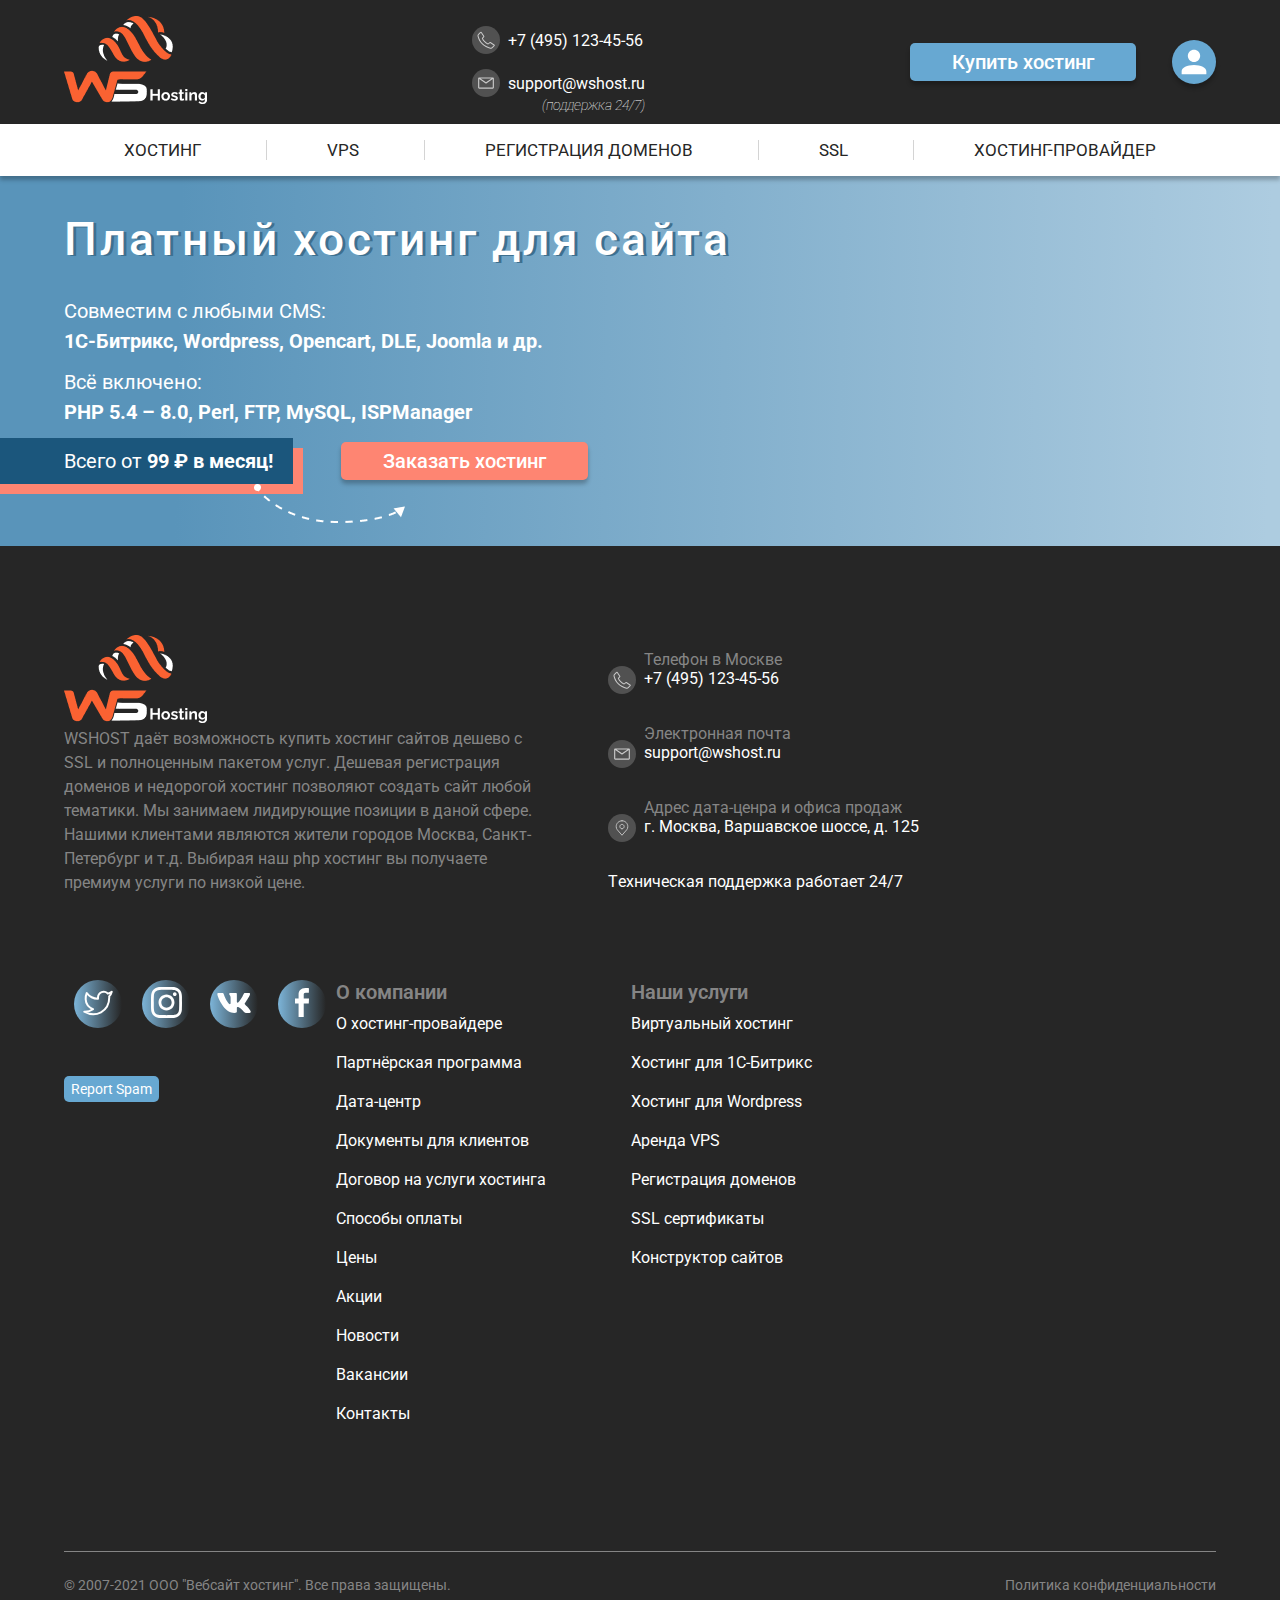
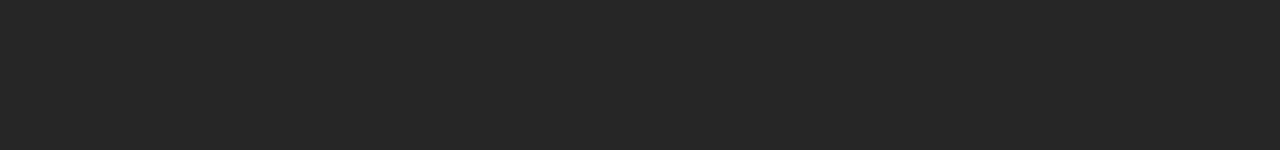
<file: index.html>
<!DOCTYPE html>
<html lang="ru">

<head>
    <meta charset="UTF-8">
    <meta http-equiv="X-UA-Compatible" content="IE=edge">
    <meta name="viewport" content="width=device-width, initial-scale=1.0">
    <title>Document</title>

    <link rel="preconnect" href="https://fonts.googleapis.com">
    <link rel="preconnect" href="https://fonts.gstatic.com" crossorigin>
    <link href="https://fonts.googleapis.com/css2?family=Roboto:wght@100;400;500;700&display=swap" rel="stylesheet">
    <link rel="stylesheet" href="css/style.min.css">

    <script defer src="js/jquery.min.js"></script>
    <script defer src="js/script.js"></script>
</head>

<body>
    <main>
        <header>
            <div class="container">
                <div class="header__wrapper">
                    <a href="#" class="logo"><img src="img/logo.png" alt="logo"></a>
                    <div class="header__contacts">
                        <div class="header__contacts__item">
                            <a href="tel:+74951234556" class="icon"><img src="img/phone.svg" alt="phone"></a>
                            <a href="tel:+74951234556" class="header__link">+7 (495) 123-45-56</a>
                        </div>
                        <div class="header__contacts__item">
                            <a href="mailto:support@wshost.ru" class="icon"><img src="img/mail.svg" alt="mail"></a>
                            <a href="mailto:support@wshost.ru" class="header__link">support@wshost.ru</a>

                        </div>
                        <p>(поддержка 24/7)</p>
                    </div>
                    <div class="header__actions">
                        <div class="btn consult">Купить хостинг</div>
                        <div class="header__prof"><img src="img/prof.svg" alt="avatar"></div>
                    </div>
                </div>
            </div>
        </header>
        <section class="promo">
            <div class="promo__menu">
                <div class="container">
                    <ul class="menu">
                        <li class="menu__item"><a class="menu__link" href="#">ХОСТИНГ</a></li>
                        <li class="menu__item"><a class="menu__link" href="#"> VPS</a></li>
                        <li class="menu__item"><a class="menu__link" href="#"> РЕГИСТРАЦИЯ ДОМЕНОВ</a></li>
                        <li class="menu__item"><a class="menu__link" href="#"> SSL</a></li>
                        <li class="menu__item"><a class="menu__link" href="#"> ХОСТИНГ-ПРОВАЙДЕР</a></li>
                    </ul>
                    <div class="hamburger">
                        <span></span>
                        <span></span>
                        <span></span>
                    </div>
                </div>
            </div>
            <div class="container">
                <div class="promo__content">

                    <div class="promo__item">
                        <h1 class="promo__title">
                            Платный хостинг для сайта
                        </h1>
                        <p class="promo__text">
                            Совместим с любыми CMS: <br>
                            <span>1С-Битрикс, Wordpress, Opencart, DLE, Joomla и др.</span>
                        </p>
                        <p class="promo__text">
                            Всё включено:
                            <br>
                            <span>PHP 5.4 – 8.0, Perl, FTP, MySQL, ISPManager</span>
                        </p>

                    </div>
                    <div class="promo__img">
                        <img src="img/promo_img.png" alt="img">
                    </div>
                </div>
                <div class="promo__btns">
                    <div class="promo__btn">
                        <div class="promo__text">Всего от <span>99 ₽ в месяц!</span></div>
                    </div>
                    <img class="arrow" src="img/arrow.png" alt="arrow">
                    <div class="btn consult">Заказать хостинг</div>
                </div>
            </div>

        </section>
    </main>
    <footer>
        <div class="container">
            <div class="footer__wrapper">
                <div class="footer__item">
                    <div class="logo"><img src="img/logo.png" alt="logo"></div>
                    <p class="footer__text">
                        WSHOST даёт возможность купить хостинг сайтов дешево с SSL и полноценным пакетом услуг. Дешевая
                        регистрация доменов и недорогой хостинг позволяют создать сайт любой тематики. Мы занимаем
                        лидирующие позиции в даной сфере. Нашими клиентами являются жители городов Москва,
                        Санкт-Петербург и т.д. Выбирая наш php хостинг вы получаете премиум услуги по низкой цене.
                    </p>
                </div>
                <div class="footer__item">
                    <div class="header__contacts__item">
                        <a href="tel:+74951234556" class="icon"><img src="img/phone.svg" alt="phone"></a>
                        <a href="tel:+74951234556" class="header__link"><span>Телефон в Москве</span> <br> +7 (495)
                            123-45-56</a>
                    </div>
                    <div class="header__contacts__item">
                        <a href="mailto:support@wshost.ru" class="icon"><img src="img/mail.svg" alt="phone"></a>
                        <a href="mailto:support@wshost.ru" class="header__link"><span>Электронная почта</span> <br>
                            support@wshost.ru</a>
                    </div>
                    <div class="header__contacts__item">
                        <a href="https://goo.gl/maps/GQB2U2mqFxUXaWTW7" class="icon" target="_blank"><img
                                src="img/location.svg" alt="phone"></a>
                        <a href="https://goo.gl/maps/GQB2U2mqFxUXaWTW7" class="header__link" target="_blank"><span>Адрес
                                дата-ценра и офиса продаж</span> <br> г. Москва, Варшавское шоссе, д. 125
                        </a>
                    </div>
                    <div class="header__contacts__item">
                        <a class="header__link">Tехническая поддержка работает 24/7</a>
                    </div>
                </div>
                <div class="footer__item">
                    <div class="footer__soc">
                        <div class="footer__soc__item"><a href="#"><img src="img/feather_twitter.svg" alt="twitter"></a></div>
                        <div class="footer__soc__item"><a href="#"><img src="img/logos_instagram-icon.svg" alt="instagram"></a></div>
                        <div class="footer__soc__item"><a href="#"><img src="img/bx_bxl-vk.svg" alt="vk"></a></div>
                        <div class="footer__soc__item"><a href="#"><img src="img/brandico_facebook.svg" alt="facebook"></a></div>
                    </div>
                    <div class="footer__btn">Report Spam</div>
                </div>
                <div class="footer__item">
                    <p class="footer__title">О компании</p>
                    <ul class="footer__menu">
                        <li><a href="#">О хостинг-провайдере</a></li>
                        <li> <a href="#">Партнёрская программа</a></li>
                        <li> <a href="#">Дата-центр</a></li>
                        <li><a href="#"> Документы для клиентов</a></li>
                        <li><a href="#">Договор на услуги хостинга</a></li>
                        <li><a href="#"> Способы оплаты</a></li>
                        <li> <a href="#">Цены</a></li>
                        <li><a href="#">Акции</a> </li>
                        <li> <a href="#">Новости</a></li>
                        <li> <a href="#">Вакансии</a></li>
                        <li> <a href="#">Контакты</a></li>
                    </ul>
                </div>
                <div class="footer__item">
                    <p class="footer__title">Наши услуги</p>
                    <ul class="footer__menu">
                        <li><a href="#">Виртуальный хостинг</a></li>
                        <li> <a href="#">Хостинг для 1С-Битрикс</a></li>
                        <li> <a href="#">Хостинг для Wordpress</a></li>
                        <li> <a href="#">Аренда VPS</a></li>
                        <li><a href="#">Регистрация доменов</a></li>
                        <li> <a href="#">SSL сертификаты</a></li>
                        <li> <a href="#">Конструктор сайтов</a></li>

                    </ul>
                </div>
            </div>
            <div class="divider"></div>
            <div class="footer__wrap">
                <div class="footer__item">© 2007-2021 ООО "Вебсайт хостинг". Все права защищены.</div>
                <div class="footer__item"><a href="#">Политика конфиденциальности</a></div>
            </div>
        </div>
    </footer>
    <!-- modal -->
    <div class="overlay"></div>
    <div class="modal">
        <div class="modal__close">&times;</div>
        <p class="modal__title">Оставьте Ваши контакты, <br> и мы свяжемся с Вами в ближайшее время</p>
        <form class="modal__form" action="#">
            <input type="text" placeholder="Ваше имя" name="name" required>
            <input type="number" placeholder="Ваш телефон" name="phone" required>
            <textarea placeholder="Введите сообщение" name="textmessage"></textarea>
            <button class="btn" type="submit">Отправить</button>
        </form>
    </div>

</body>

</html>
</file>
<file: css/style.min.css>
*{-webkit-box-sizing:border-box;box-sizing:border-box;padding:0;margin:0}body{font-family:'Roboto', 'Arial', sans-serif;color:#262626}.container{width:90%;max-width:1180px;margin:0 auto}.btn{padding:7px 42px;width:-webkit-fit-content;width:-moz-fit-content;width:fit-content;color:#fff;background:#67A8D2;font-weight:500;font-size:20px;text-align:center;-webkit-box-shadow:0px 4px 4px rgba(0,0,0,0.25);box-shadow:0px 4px 4px rgba(0,0,0,0.25);border-radius:5px}.btn:hover{opacity:.8;cursor:pointer}.btn:active{-webkit-box-shadow:inset 4px 4px 4px rgba(16,16,16,0.68);box-shadow:inset 4px 4px 4px rgba(16,16,16,0.68)}.divider{width:100%;height:1px;background:#858585;margin-top:40px;margin-bottom:25px}header{background:#262626;padding:11px 0}.header__wrapper{display:-webkit-box;display:-ms-flexbox;display:flex;-webkit-box-pack:justify;-ms-flex-pack:justify;justify-content:space-between;-webkit-box-align:center;-ms-flex-align:center;align-items:center}.header__contacts p{text-align:right;font-style:italic;font-weight:100;font-size:14px;color:#fff}.header__contacts__item{display:-webkit-box;display:-ms-flexbox;display:flex;-webkit-box-align:center;-ms-flex-align:center;align-items:center;margin-top:15px}.header__contacts__item .icon{margin-right:8px;width:28px;height:28px;border-radius:100%;background:#515151;display:-webkit-box;display:-ms-flexbox;display:flex;-webkit-box-pack:center;-ms-flex-pack:center;justify-content:center;-webkit-box-align:center;-ms-flex-align:center;align-items:center}.header__contacts__item .icon img{width:18px}.header__contacts__item a{color:#fff;text-decoration:none;font-weight:400;font-size:16px}.header__contacts__item a:hover{text-decoration:underline}.header__actions{display:-webkit-box;display:-ms-flexbox;display:flex;-webkit-box-align:center;-ms-flex-align:center;align-items:center}.header__prof{margin-left:36px;border-radius:100%;width:44px;height:44px;background:#67A8D2;-webkit-box-shadow:0px 4px 4px rgba(0,0,0,0.25);box-shadow:0px 4px 4px rgba(0,0,0,0.25);display:-webkit-box;display:-ms-flexbox;display:flex;-webkit-box-align:center;-ms-flex-align:center;align-items:center;-webkit-box-pack:center;-ms-flex-pack:center;justify-content:center;cursor:pointer}.header__prof img{width:57%}.logo{width:143px}.logo img{width:100%}.promo{background:linear-gradient(91.05deg, #5994BA 14.15%, #ADCCE0 99%);padding:0 0 62px}.promo__menu{-webkit-box-shadow:0px 4px 4px rgba(0,0,0,0.25);box-shadow:0px 4px 4px rgba(0,0,0,0.25);background:#fff}.promo__content{display:-webkit-box;display:-ms-flexbox;display:flex;-webkit-box-pack:justify;-ms-flex-pack:justify;justify-content:space-between;-webkit-box-align:center;-ms-flex-align:center;align-items:center}.promo__item{min-width:673px}.promo__title{font-weight:500;font-size:72px;line-height:100%;letter-spacing:0.06em;color:#fff;margin-bottom:34px;text-shadow:3px 1px 0px #3E708F}.promo__text{font-weight:400;font-size:20px;line-height:150%;color:#fff;margin-bottom:11px}.promo__text span{font-weight:700}.promo__btns{display:-webkit-box;display:-ms-flexbox;display:flex;-webkit-box-align:center;-ms-flex-align:center;align-items:center;position:relative}.promo__btns .btn{background:#FE8572}.promo__btns .arrow{position:absolute;bottom:-39px;left:190px}.promo__btn{display:-webkit-box;display:-ms-flexbox;display:flex;-webkit-box-align:center;-ms-flex-align:center;align-items:center;margin-right:68px;height:46px;position:relative}.promo__btn .promo__text{position:relative;z-index:2;margin-bottom:0}.promo__btn::after{content:'';position:absolute;background:#1B567C;width:1000%;height:100%;right:-20px;top:0;z-index:0}.promo__btn::before{content:'';position:absolute;background:#FE8572;width:1000%;height:100%;right:-30px;top:10px;z-index:0}.menu{display:-webkit-box;display:-ms-flexbox;display:flex;-webkit-box-pack:justify;-ms-flex-pack:justify;justify-content:space-between;list-style-type:none;padding:16px 0}.menu__item{padding:0 60px;border-left:1px solid #D4D4D4}.menu__item:first-child{border-left:none}.menu__link{font-weight:400;font-size:17px;text-transform:uppercase;color:#262626;text-decoration:none}.menu__link:hover{text-decoration:underline}.hamburger{display:none;-webkit-box-pack:justify;-ms-flex-pack:justify;justify-content:space-between;-webkit-box-orient:vertical;-webkit-box-direction:normal;-ms-flex-direction:column;flex-direction:column;width:25px;height:15px;position:absolute;z-index:2;top:140px;right:20px;cursor:pointer}.hamburger span{width:100%;height:2px;background:#000;display:block}.hamburger_active{top:20px;z-index:3}.hamburger_active span:nth-child(1){-webkit-transform:rotate(45deg) translateY(9px);transform:rotate(45deg) translateY(9px);background:#262626}.hamburger_active span:nth-child(2){display:none}.hamburger_active span:nth-child(3){-webkit-transform:rotate(-45deg) translateY(-10px);transform:rotate(-45deg) translateY(-10px);background:#262626}footer{background:#262626;padding:89px 0}.footer__wrapper{display:-webkit-box;display:-ms-flexbox;display:flex;-ms-flex-wrap:wrap;flex-wrap:wrap}.footer__text{color:#858585;font-weight:400;font-size:16px;line-height:150%;max-width:490px;margin-right:54px}.footer__item{margin-bottom:68px;font-size:14px;color:#858585}.footer__item .header__link{margin-bottom:21px;margin-right:50px}.footer__item .header__link span{font-weight:400;font-size:16px;color:#858585}.footer__soc{display:-webkit-box;display:-ms-flexbox;display:flex}.footer__soc__item{width:48px;height:48px;background:-webkit-gradient(linear, left top, right top, from(#7CB4D8), to(rgba(191,230,255,0)));background:linear-gradient(90deg, #7CB4D8 0%, rgba(191,230,255,0) 100%);border-radius:100%;display:-webkit-box;display:-ms-flexbox;display:flex;-webkit-box-pack:center;-ms-flex-pack:center;justify-content:center;-webkit-box-align:center;-ms-flex-align:center;align-items:center;margin:0 10px}.footer__title{font-weight:600;font-size:20px;margin-bottom:10px;color:#858585}.footer__menu{margin-right:85px;list-style-type:none}.footer__menu li{margin-bottom:20px}.footer__menu li a{font-weight:400;font-size:16px;color:#FFFFFF;text-decoration:none}.footer__btn{background:#67A8D2;border-radius:5px;font-weight:400;font-size:14px;text-align:center;padding:5px 7px;display:inline-block;margin-top:48px;color:#fff}.footer__wrap{display:-webkit-box;display:-ms-flexbox;display:flex;-webkit-box-pack:justify;-ms-flex-pack:justify;justify-content:space-between}.footer__wrap a{color:#858585;text-decoration:none}.overlay{position:fixed;top:0;left:0;height:100%;width:100%;background:rgba(255,255,255,0.85);z-index:5;display:none}.modal{z-index:6;position:fixed;top:50%;left:50%;-webkit-transform:translate(-50%, -50%);transform:translate(-50%, -50%);background:#fff;padding:40px 40px;-webkit-box-shadow:#67A8D2 5px 5px 15px;box-shadow:#67A8D2 5px 5px 15px;display:none}.modal__title{text-align:center;font-size:18px}.modal__close{position:absolute;right:25px;top:15px;font-size:30px;cursor:pointer}.modal__form{display:-webkit-box;display:-ms-flexbox;display:flex;-webkit-box-orient:vertical;-webkit-box-direction:normal;-ms-flex-direction:column;flex-direction:column;margin:15px auto 20px;width:80%}.modal__form input{margin-bottom:15px;height:30px;border:1px solid #000;border-radius:5px;padding-left:5px}.modal__form textarea{margin-bottom:30px;border:1px solid #000;border-radius:5px;padding-left:5px;padding-top:5px}.modal__form .btn{border:none;margin:0 auto}.thanks{z-index:6;position:fixed;top:50%;left:50%;-webkit-transform:translate(-50%, -50%);transform:translate(-50%, -50%);background:#fff;padding:40px 40px;-webkit-box-shadow:#67A8D2 5px 5px 15px;box-shadow:#67A8D2 5px 5px 15px;display:none}@media screen and (max-width: 1280px){.promo__img{display:none}.promo__title{font-size:46px;margin-top:40px}}@media screen and (max-width: 1023px){.promo__title{font-size:46px;margin-top:60px}.menu{position:fixed;-webkit-box-orient:vertical;-webkit-box-direction:normal;-ms-flex-direction:column;flex-direction:column;top:0;right:-100%;background:#fff;padding:50px;width:70%;height:80vh;-webkit-transition:all .3s;transition:all .3s;z-index:3}.menu_active{right:0}.menu__item{border-left:none}.menu__item a{color:#000;font-size:16px}.hamburger{display:-webkit-box;display:-ms-flexbox;display:flex}}@media screen and (max-width: 767px){.promo__title{font-size:24px}.promo__item{min-width:auto}.promo__btn .promo__text{line-height:120%;font-size:16px}.promo__btns .arrow{left:108px}.header__link{display:none}.header__contacts p{display:none}.header__prof{width:30px;height:30px}.btn{padding:7px 13px;font-size:12px}.logo{width:100px}.footer__wrapper{display:block}.footer__item .header__link{display:block}.modal{width:90%}}
/*# sourceMappingURL=style.min.css.map */
</file>
